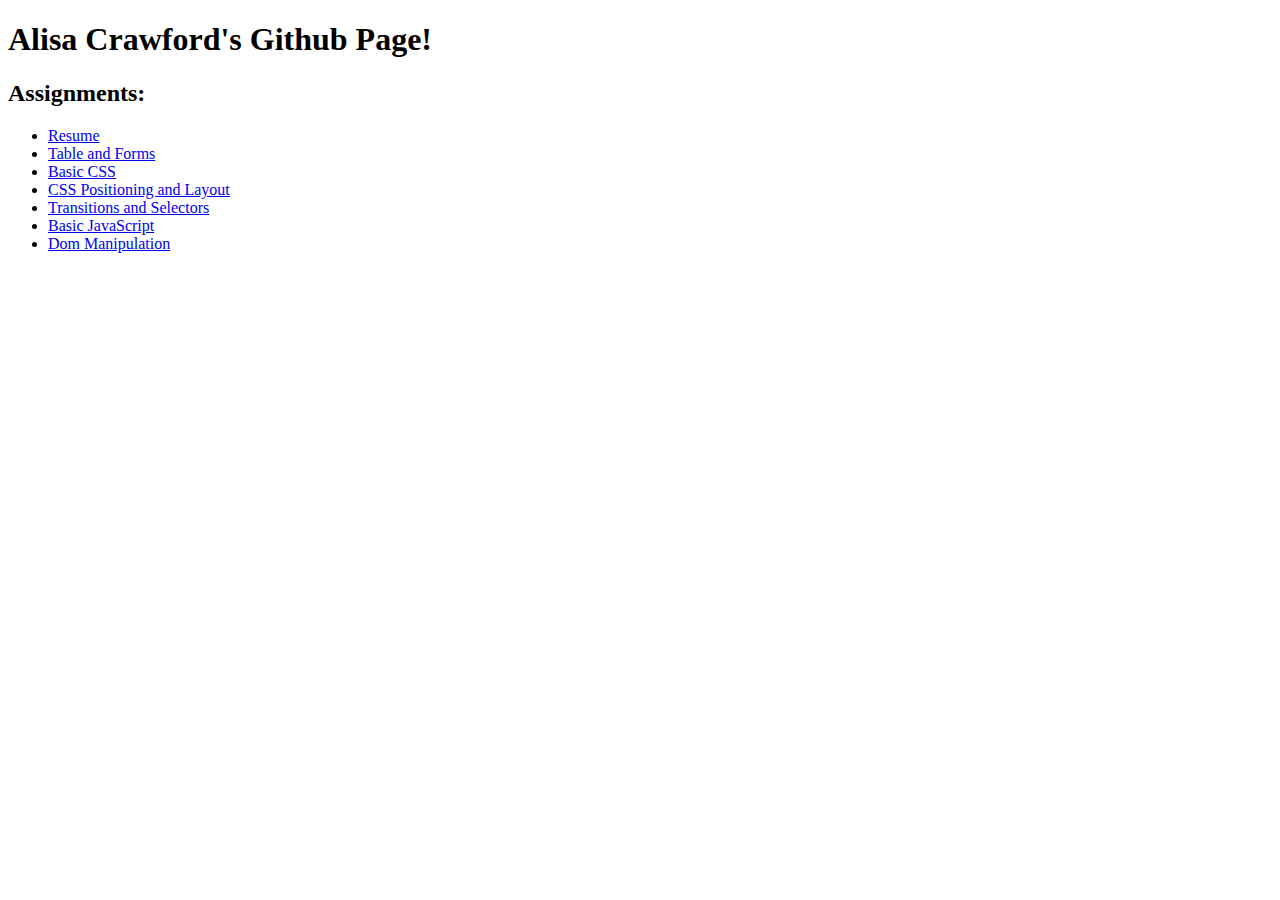
<file: index.html>
<!doctype html>
<html lang="en">

<head>
	<meta charset="UTF-8" />
	<meta name="viewport" content="width=device-width, initial-scale=1.0" />
	<title>Alisa's Github!</title>
</head>

<body>
	<header>
		<h1>Alisa Crawford's Github Page!</h1>
	</header>

	<h2> Assignments: </h2>

	<ul>
		<li><a href="./Resume/Resume.html">Resume</a></li>
		<li><a href="./TableAndForms/TableAndForms.html">Table and Forms</a></li>
		<li><a href="./Basic CSS/BasicCSS.html">Basic CSS</a></li>
		<li><a href="./CSS Positioning and Layout/PAndL.html">CSS Positioning and Layout</a></li>
		<li><a href="./Transitions and Selectors/html-6.html">Transitions and Selectors</a></li>
		<li><a href="./Basic JavaScript/html-for-java.html">Basic JavaScript</a></li>
		<li><a href="./DOM Manipulation/theHTML.html">Dom Manipulation</a></li>
	</ul>

</body>

</html>
</file>
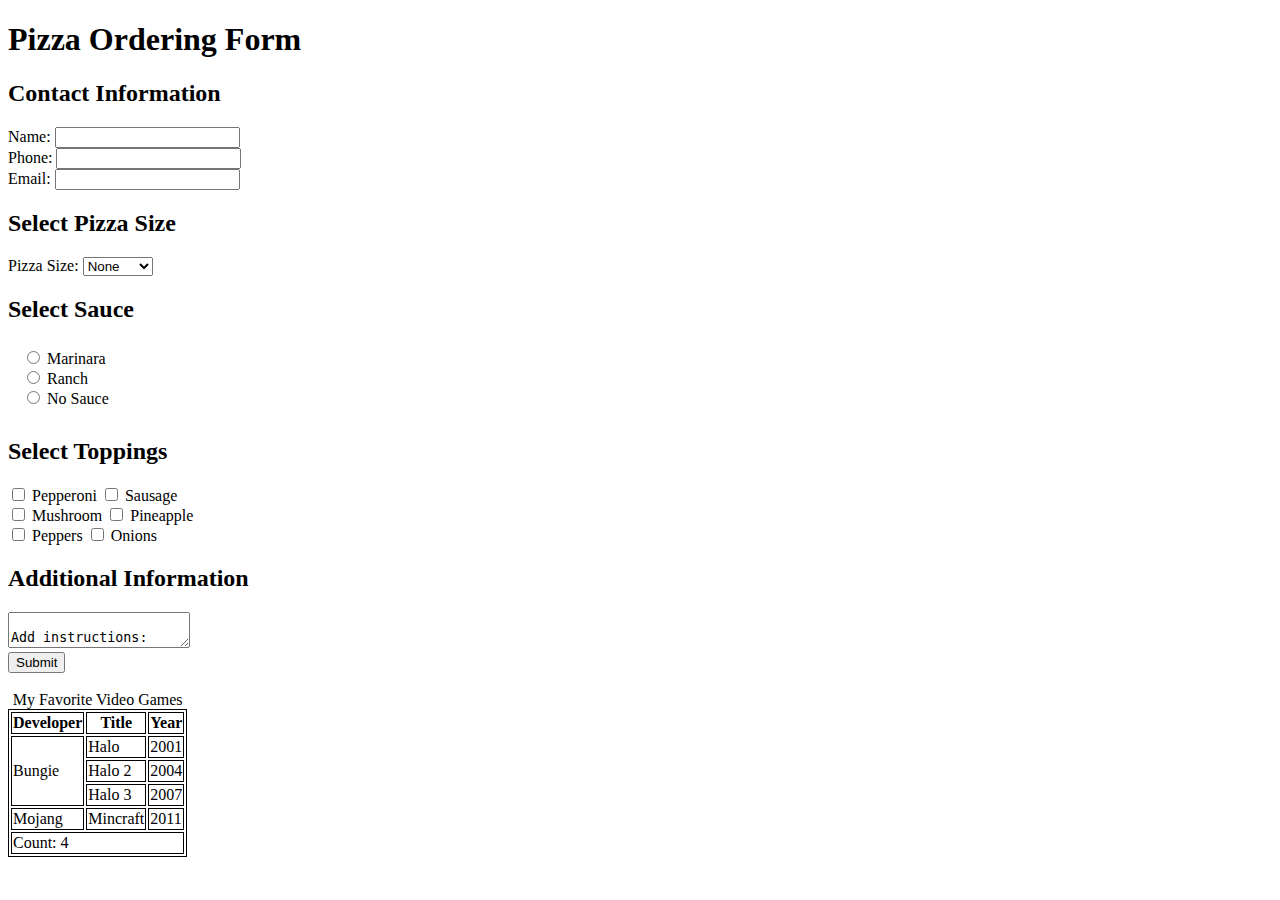
<file: Tables_and_forms/index.html>
<!doctype html>
<html lang="en">

<head>
    <meta charset="UTF-8">
    <meta name="viewport" content="width=device-width, initial-scale=1.0">
    <title>Pizza Ordering Form</title>

    <style>
        table,
        th,
        td {
            border: 1px solid black;
        }


        #sauce-selections {
            border: 0px;
        }
    </style>
</head>

<body>
    <header>
        <h1>Pizza Ordering Form</h1>
    </header>
    <main>
        <form>
            <div>
                <h2>Contact Information</h2>
                <label for="Name">Name:</label>
                <input type="text" name="Name" id="Name" required><br>
                <label for="Phone">Phone:</label>
                <input type="text" name="Phone" id="Phone" required><br>
                <label for="Email">Email:</label>
                <input type="text" name="Email" id="Email" required><br>
            </div>
            <div>
                <h2>Select Pizza Size</h2>
                <label>Pizza Size:</label>
                <select name="sizes" required>
                    <option value="">None</option>
                    <option value="Medium">Medium</option>
                    <option value="Large">Large</option>
                    <option value="X-Large">X-Large</option>
                </select>
            </div>
            <div>
                <h2>Select Sauce</h2>
                <fieldset id="sauce-selections">
                    <input type="radio" name="sauce-selections" id="marinara" required>
                    <label for="marinara">Marinara</label><br>
                    <input type="radio" name="sauce-selections" id="ranch">
                    <label for="ranch">Ranch</label><br>
                    <input type="radio" name="sauce-selections" id="noSauce">
                    <label for="noSauce">No Sauce</label><br>
                </fieldset>
            </div>
            <div>
                <h2>Select Toppings</h2>
                <input type="checkbox" id="topping1" name="topping1" value="Pepperoni">
                <label for="topping1">Pepperoni</label>
                <input type="checkbox" id="topping2" name="topping2" value="Sausage">
                <label for="topping2">Sausage</label><br>
                <input type="checkbox" id="topping3" name="topping3" value="Mushroom">
                <label for="topping3">Mushroom</label>
                <input type="checkbox" id="topping4" name="topping4" value="Pineapple">
                <label for="topping4">Pineapple</label><br>
                <input type="checkbox" id="topping5" name="topping5" value="Peppers">
                <label for="topping5">Peppers</label>
                <input type="checkbox" id="topping6" name="topping6" value="Onions">
                <label for="topping6">Onions</label><br>
            </div>
            <div>
                <h2>Additional Information</h2>
            </div>
            <textarea id="instructions-text-area" name="instructions">
                    Add instructions:
</textarea><br>
            <input type="submit" value="Submit">
        </form><br>



        <table id="video-game-table">
            <caption>My Favorite Video Games</caption>
            <thead>
                <tr>
                    <th>Developer</th>
                    <th>Title</th>
                    <th>Year</th>
                </tr>
            </thead>
            <tbody>
                <tr>
                    <td rowspan="3">Bungie</td>
                    <td>Halo</td>
                    <td>2001</td>
                </tr>
                <tr>
                    <td>Halo 2</td>
                    <td>2004</td>
                </tr>
                <tr>
                    <td>Halo 3</td>
                    <td>2007</td>
                </tr>
                <tr>
                    <td>Mojang</td>
                    <td>Mincraft</td>
                    <td>2011</td>
                </tr>
                <tr>
                    <td colspan="3">Count: 4</td>
                </tr>
            </tbody>
        </table>


    </main>
</body>

</html>
</file>
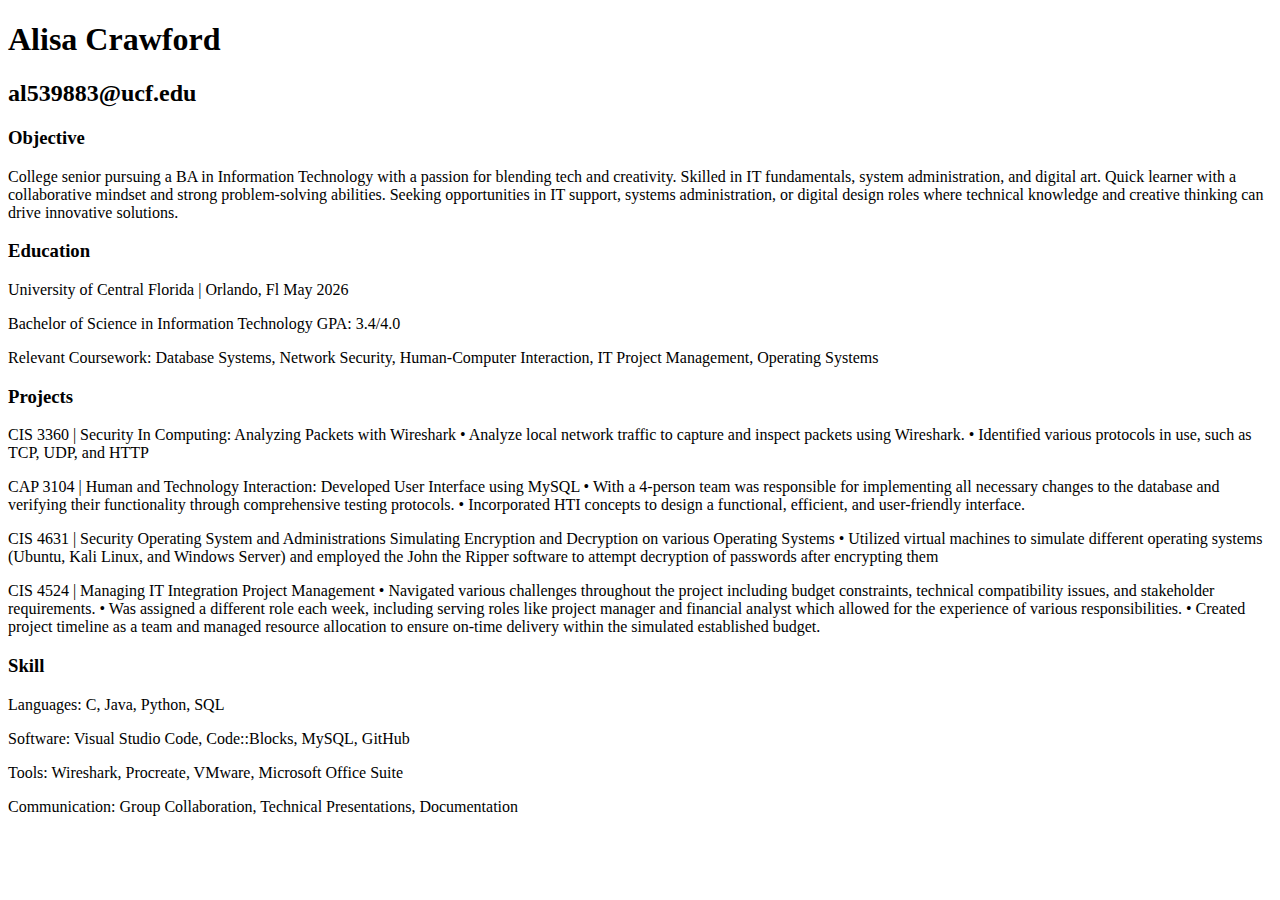
<file: Resume.html>
<!doctype html>
<html lang="en">
	<head>
		<meta charset="UTF-8" />
		<meta name="viewport" content="width=device-width, initial-scale=1.0" />
		<title>Resume</title>
	</head>
	<body>
		<header>
			<h1>Alisa Crawford</h1>
			<h2>al539883@ucf.edu</h2>
		</header>

		<h3>Objective</h3>
		<p>
			College senior pursuing a BA in Information Technology with a passion for
			blending tech and creativity. Skilled in IT fundamentals, system
			administration, and digital art. Quick learner with a collaborative
			mindset and strong problem-solving abilities. Seeking opportunities in IT
			support, systems administration, or digital design roles where technical
			knowledge and creative thinking can drive innovative solutions.
		</p>

		<h3>Education</h3>
		<p>University of Central Florida | Orlando, Fl May 2026</p>
		<p>Bachelor of Science in Information Technology GPA: 3.4/4.0</p>
		<p>
			Relevant Coursework: Database Systems, Network Security, Human-Computer
			Interaction, IT Project Management, Operating Systems
		</p>

		<h3>Projects</h3>

		<p>
			CIS 3360 | Security In Computing: Analyzing Packets with Wireshark •
			Analyze local network traffic to capture and inspect packets using
			Wireshark. • Identified various protocols in use, such as TCP, UDP, and
			HTTP
		</p>

		<p>
			CAP 3104 | Human and Technology Interaction: Developed User Interface
			using MySQL • With a 4-person team was responsible for implementing all
			necessary changes to the database and verifying their functionality
			through comprehensive testing protocols. • Incorporated HTI concepts to
			design a functional, efficient, and user-friendly interface.
		</p>

		<p>
			CIS 4631 | Security Operating System and Administrations Simulating
			Encryption and Decryption on various Operating Systems • Utilized virtual
			machines to simulate different operating systems (Ubuntu, Kali Linux, and
			Windows Server) and employed the John the Ripper software to attempt
			decryption of passwords after encrypting them
		</p>

		<p>
			CIS 4524 | Managing IT Integration Project Management • Navigated various
			challenges throughout the project including budget constraints, technical
			compatibility issues, and stakeholder requirements. • Was assigned a
			different role each week, including serving roles like project manager and
			financial analyst which allowed for the experience of various
			responsibilities. • Created project timeline as a team and managed
			resource allocation to ensure on-time delivery within the simulated
			established budget.
		</p>

		<h3>Skill</h3>
		<p>Languages: C, Java, Python, SQL</p>
		<p>Software: Visual Studio Code, Code::Blocks, MySQL, GitHub</p>
		<p>Tools: Wireshark, Procreate, VMware, Microsoft Office Suite</p>
		<p>
			Communication: Group Collaboration, Technical Presentations, Documentation
		</p>
	</body>
</html>
</file>
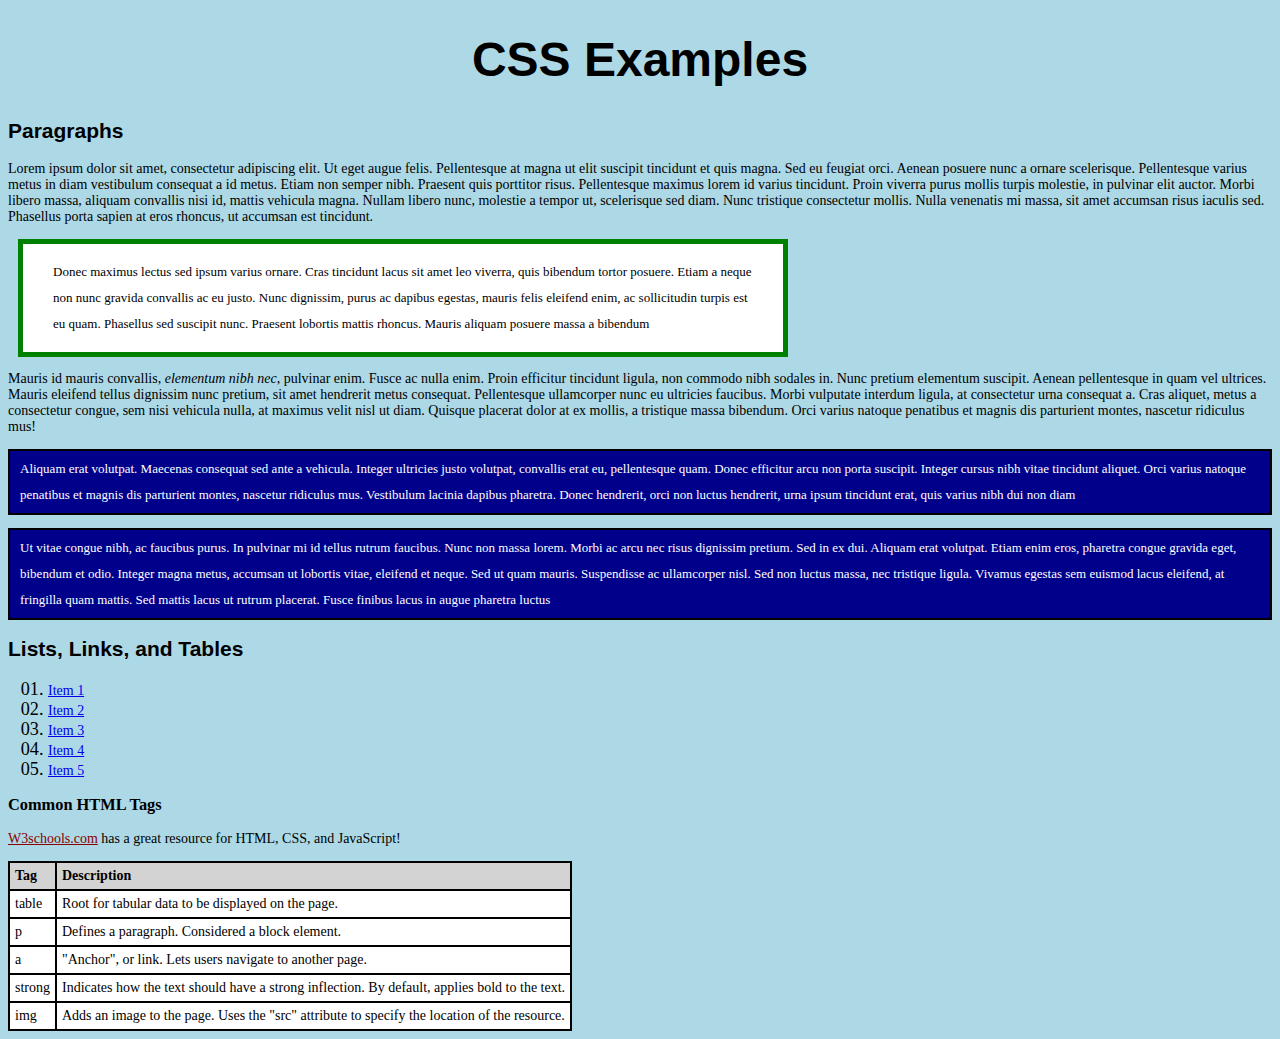
<file: Basic CSS/BasicCSS.html>
<!DOCTYPE html>

<html lang="en">

<head>
    <div class="start">
        <h1> CSS Examples </h1>
    </div>
    <link rel="stylesheet" href="TheCSSforBasicCSS.css">
</head>

<body>

    <article>
        <h2>Paragraphs</h2>
        <section>
            <p>Lorem ipsum dolor sit amet, consectetur adipiscing elit. Ut eget augue felis. Pellentesque at magna ut
                elit suscipit tincidunt et quis magna. Sed eu feugiat orci. Aenean posuere nunc a ornare scelerisque.
                Pellentesque varius metus in diam vestibulum consequat a id metus. Etiam non semper nibh. Praesent quis
                porttitor risus. Pellentesque maximus lorem id varius tincidunt. Proin viverra purus mollis turpis
                molestie, in pulvinar elit auctor. Morbi libero massa, aliquam convallis nisi id, mattis vehicula magna.
                Nullam libero nunc, molestie a tempor ut, scelerisque sed diam. Nunc tristique consectetur mollis. Nulla
                venenatis mi massa, sit amet accumsan risus iaculis sed. Phasellus porta sapien at eros rhoncus, ut
                accumsan est tincidunt.</p>
            <p id="paragraph2">Donec maximus lectus sed ipsum varius ornare. Cras tincidunt lacus sit amet leo viverra,
                quis bibendum tortor posuere. Etiam a neque non nunc gravida convallis ac eu justo. Nunc dignissim,
                purus ac dapibus egestas, mauris felis eleifend enim, ac sollicitudin turpis est eu quam. Phasellus sed
                suscipit nunc. Praesent lobortis mattis rhoncus. Mauris aliquam posuere massa a bibendum</p>
        </section>
        <section>
            <p>Mauris id mauris convallis, <em>elementum nibh nec</em>, pulvinar enim. Fusce ac nulla enim. Proin
                efficitur tincidunt ligula, non commodo nibh sodales in. Nunc pretium elementum suscipit. Aenean
                pellentesque in quam vel ultrices. Mauris eleifend tellus dignissim nunc pretium, sit amet hendrerit
                metus consequat. Pellentesque ullamcorper nunc eu ultricies faucibus. Morbi vulputate interdum ligula,
                at consectetur urna consequat a. Cras aliquet, metus a consectetur congue, sem nisi vehicula nulla, at
                maximus velit nisl ut diam. Quisque placerat dolor at ex mollis, a tristique massa bibendum. Orci varius
                natoque penatibus et magnis dis parturient montes, nascetur ridiculus mus!</p>
            <p class="blue">Aliquam erat volutpat. Maecenas consequat sed ante a vehicula. Integer ultricies justo
                volutpat, convallis erat eu, pellentesque quam. Donec efficitur arcu non porta suscipit. Integer cursus
                nibh vitae tincidunt aliquet. Orci varius natoque penatibus et magnis dis parturient montes, nascetur
                ridiculus mus. Vestibulum lacinia dapibus pharetra. Donec hendrerit, orci non luctus hendrerit, urna
                ipsum tincidunt erat, quis varius nibh dui non diam</p>
            <p class="blue">Ut vitae congue nibh, ac faucibus purus. In pulvinar mi id tellus rutrum faucibus. Nunc non
                massa lorem. Morbi ac arcu nec risus dignissim pretium. Sed in ex dui. Aliquam erat volutpat. Etiam enim
                eros, pharetra congue gravida eget, bibendum et odio. Integer magna metus, accumsan ut lobortis vitae,
                eleifend et neque. Sed ut quam mauris. Suspendisse ac ullamcorper nisl. Sed non luctus massa, nec
                tristique ligula. Vivamus egestas sem euismod lacus eleifend, at fringilla quam mattis. Sed mattis lacus
                ut rutrum placerat. Fusce finibus lacus in augue pharetra luctus</p>
        </section>
    </article>

    <article>
        <h2>Lists, Links, and Tables</h2>
        <ol>
            <li><a href="#">Item 1</a></li>
            <li><a href="#">Item 2</a></li>
            <li><a href="#">Item 3</a></li>
            <li><a href="#">Item 4</a></li>
            <li><a href="#">Item 5</a></li>
        </ol>

        <section>
            <h3>Common HTML Tags</h3>

            <p><a id="w3link" href="http://www.w3schools.com" target="_blank">W3schools.com</a> has a great resource for
                HTML, CSS,
                and JavaScript!</p>

            <table>
                <tr>
                    <th>Tag</th>
                    <th>Description</th>
                </tr>
                <tr>
                    <td>table</td>
                    <td>Root for tabular data to be displayed on the page.</td>
                </tr>
                <tr>
                    <td>p</td>
                    <td>Defines a paragraph. Considered a block element.</td>
                </tr>
                <tr>
                    <td>a</td>
                    <td>"Anchor", or link. Lets users navigate to another page.</td>
                </tr>
                <tr>
                    <td>strong</td>
                    <td>Indicates how the text should have a strong inflection. By default, applies bold to the text.
                    </td>
                </tr>
                <tr>
                    <td>img</td>
                    <td>Adds an image to the page. Uses the "src" attribute to specify the location of the resource.
                    </td>
                </tr>
            </table>
        </section>

    </article>
</body>

</html>
</file>
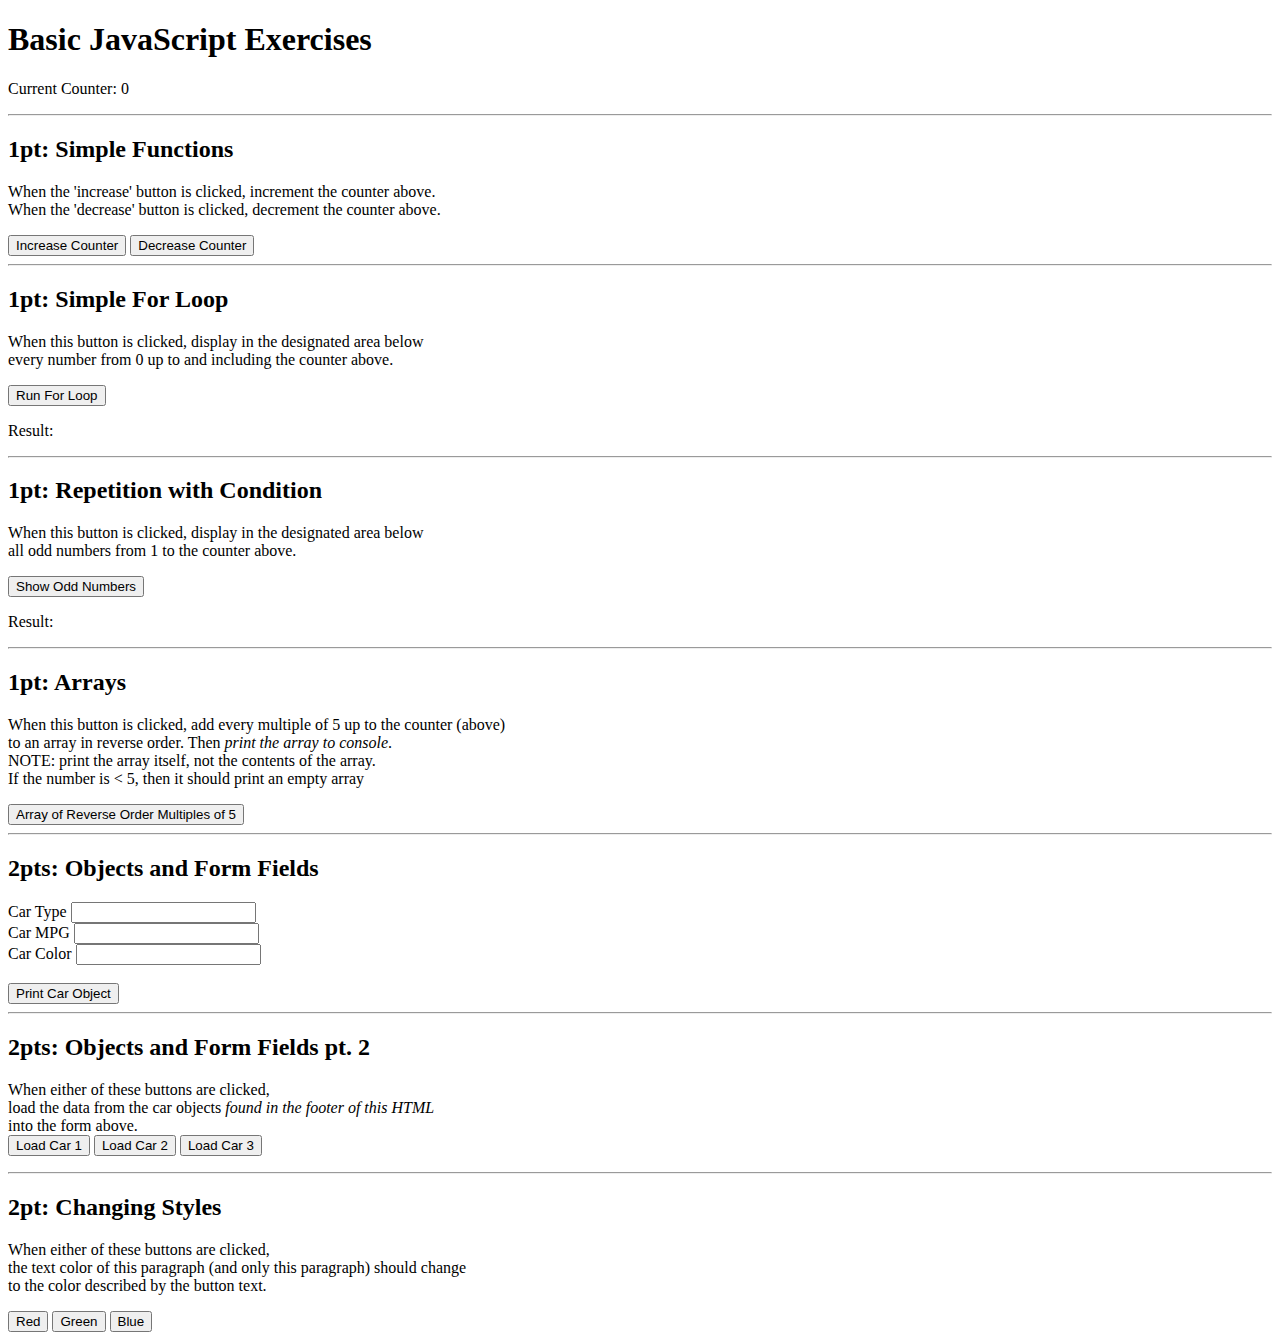
<file: Basic JavaScript/html-for-java.html>
<!DOCTYPE html>

<html lang="en">

<head>
	<title>Basic JavaScript Exercises</title>
	<!-- change the src value to use your own script -->
	<script src="JavaScript.js">
	</script>
</head>


<body>
	<h1>Basic JavaScript Exercises</h1>

	<p>Current Counter: <span id="counter">0</span></p>

	<hr>

	<h2>1pt: Simple Functions</h2>
	<p>When the 'increase' button is clicked, increment the counter above.<br>
		When the 'decrease' button is clicked, decrement the counter above.</p>
	<button id="increase" onclick="tickUp()">Increase Counter</button>
	<button id="decrease" onclick="tickDown()">Decrease Counter</button>

	<hr>

	<h2>1pt: Simple For Loop</h2>
	<p>When this button is clicked, display in the designated area below<br>
		every number from 0 up to and including the counter above.</p>
	<button id="loop" onclick="runForLoop()">Run For Loop</button>

	<p>Result: <span id="forLoopResult"></span></p>

	<hr>

	<h2>1pt: Repetition with Condition</h2>
	<p>When this button is clicked, display in the designated area below<br>
		all odd numbers from 1 to the counter above.</p>
	<button id="odd" onclick="showOddNumbers()">Show Odd Numbers</button>

	<p>Result: <span id="oddNumberResult"></span></p>

	<hr>

	<h2>1pt: Arrays</h2>
	<p>When this button is clicked, add every multiple of 5 up to the counter (above)<br>
		to an array in reverse order. Then <em>print the array to console</em>.<br>
		NOTE: print the array itself, not the contents of the array.<br>
		If the number is &lt; 5, then it should print an empty array</p>
	<button onclick="addMultiplesToArray()">Array of Reverse Order Multiples of 5</button>

	<hr>

	<h2>2pts: Objects and Form Fields</h2>
	<label for="carType">Car Type</label> <input id="carType" type="text"><br>
	<label for="carMPG">Car MPG</label> <input id="carMPG" type="text"><br>
	<label for="carColor">Car Color</label> <input id="carColor" type="text"><br>
	<br>

	<button type="button" onclick="printCarObject()">Print Car Object</button>

	<hr>

	<h2>2pts: Objects and Form Fields pt. 2</h2>
	<p>When either of these buttons are clicked,<br>
		load the data from the car objects <em>found in the footer of this HTML</em><br>
		into the form above.<br>
		<button type="button" onclick="loadCar(1)">Load Car 1</button>
		<button type="button" onclick="loadCar(2)">Load Car 2</button>
		<button type="button" onclick="loadCar(3)">Load Car 3</button>

		<hr>

	<h2>2pt: Changing Styles</h2>
	<p id="styleParagraph">When either of these buttons are clicked,<br>
		the text color of this paragraph (and only this paragraph) should change<br>
		to the color described by the button text.</p>

	<button type="button" onclick="changeColor(1)">Red</button>
	<button type="button" onclick="changeColor(2)">Green</button>
	<button type="button" onclick="changeColor(3)">Blue</button>


	<footer>
		<script>
			let carObject1 = { cType: "sedan", cMPG: "32", cColor: "blue" };
			let carObject2 = { cType: "truck", cMPG: "28", cColor: "red" };
			let carObject3 = { cType: "van", cMPG: "30", cColor: "green" };
		</script>
	</footer>
</body>


</html>
</file>
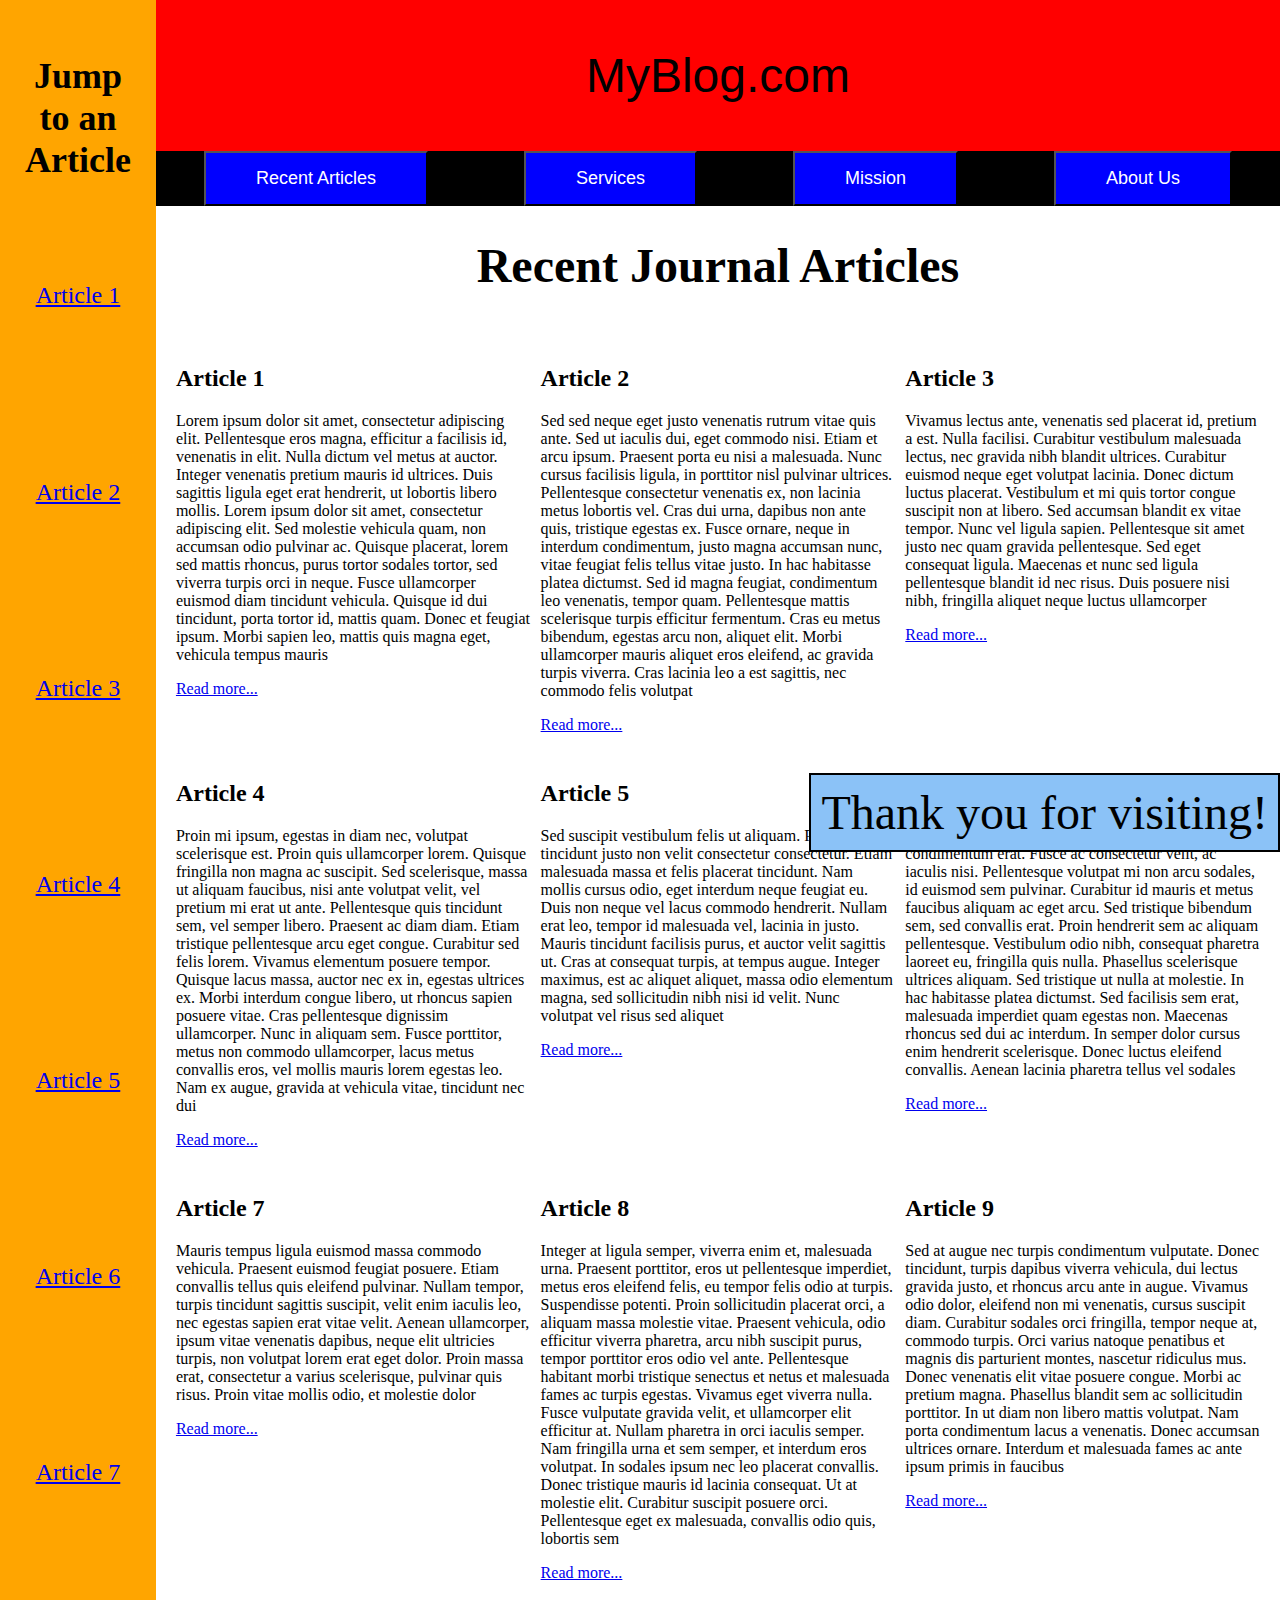
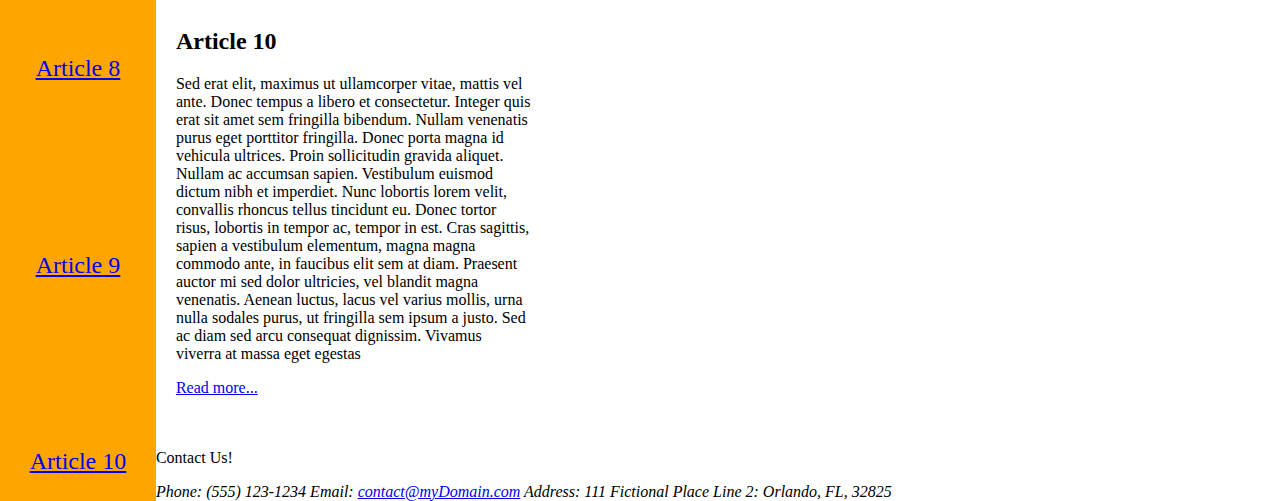
<file: CSS Positioning and Layout/PAndL.html>
<!DOCTYPE html>
<html lang="en">

<head>
    <link rel="stylesheet" href="CSSPandL.css">
</head>

<body>
    <nav id="jumpMenu">
        <h2>Jump to an Article</h2>
        <a href="#a1">Article 1</a><br>
        <a href="#a2">Article 2</a><br>
        <a href="#a3">Article 3</a><br>
        <a href="#a4">Article 4</a><br>
        <a href="#a5">Article 5</a><br>
        <a href="#a6">Article 6</a><br>
        <a href="#a7">Article 7</a><br>
        <a href="#a8">Article 8</a><br>
        <a href="#a9">Article 9</a><br>
        <a href="#a10">Article 10</a>
    </nav>

    <main>

        <header>
            <p>MyBlog.com</p>
            <nav>
                <button href="recent.html">Recent Articles</button>
                <button href="services.html">Services</button>
                <button href="mission.html">Mission</button>
                <button href="about.html">About Us</button>
            </nav>
        </header>

        <h1 id="container-header">Recent Journal Articles</h1>

        <div id="container">
            <article id="a1">
                <h2>Article 1</h2>
                <p>Lorem ipsum dolor sit amet, consectetur adipiscing elit. Pellentesque eros magna, efficitur a
                    facilisis id, venenatis in elit. Nulla dictum vel metus at auctor. Integer venenatis pretium mauris
                    id ultrices. Duis sagittis ligula eget erat hendrerit, ut lobortis libero mollis. Lorem ipsum dolor
                    sit amet, consectetur adipiscing elit. Sed molestie vehicula quam, non accumsan odio pulvinar ac.
                    Quisque placerat, lorem sed mattis rhoncus, purus tortor sodales tortor, sed viverra turpis orci in
                    neque. Fusce ullamcorper euismod diam tincidunt vehicula. Quisque id dui tincidunt, porta tortor id,
                    mattis quam. Donec et feugiat ipsum. Morbi sapien leo, mattis quis magna eget, vehicula tempus
                    mauris</p>
                <p><a href="#">Read more...</a></p>
            </article>

            <article id="a2">
                <h2>Article 2</h2>
                <p>Sed sed neque eget justo venenatis rutrum vitae quis ante. Sed ut iaculis dui, eget commodo nisi.
                    Etiam et arcu ipsum. Praesent porta eu nisi a malesuada. Nunc cursus facilisis ligula, in porttitor
                    nisl pulvinar ultrices. Pellentesque consectetur venenatis ex, non lacinia metus lobortis vel. Cras
                    dui urna, dapibus non ante quis, tristique egestas ex. Fusce ornare, neque in interdum condimentum,
                    justo magna accumsan nunc, vitae feugiat felis tellus vitae justo. In hac habitasse platea dictumst.
                    Sed id magna feugiat, condimentum leo venenatis, tempor quam. Pellentesque mattis scelerisque turpis
                    efficitur fermentum. Cras eu metus bibendum, egestas arcu non, aliquet elit. Morbi ullamcorper
                    mauris aliquet eros eleifend, ac gravida turpis viverra. Cras lacinia leo a est sagittis, nec
                    commodo felis volutpat</p>
                <p><a href="#">Read more...</a></p>
            </article>

            <article id="a3">
                <h2>Article 3</h2>
                <p>Vivamus lectus ante, venenatis sed placerat id, pretium a est. Nulla facilisi. Curabitur vestibulum
                    malesuada lectus, nec gravida nibh blandit ultrices. Curabitur euismod neque eget volutpat lacinia.
                    Donec dictum luctus placerat. Vestibulum et mi quis tortor congue suscipit non at libero. Sed
                    accumsan blandit ex vitae tempor. Nunc vel ligula sapien. Pellentesque sit amet justo nec quam
                    gravida pellentesque. Sed eget consequat ligula. Maecenas et nunc sed ligula pellentesque blandit id
                    nec risus. Duis posuere nisi nibh, fringilla aliquet neque luctus ullamcorper</p>
                <p><a href="#">Read more...</a></p>
            </article>

            <article id="a4">
                <h2>Article 4</h2>
                <p>Proin mi ipsum, egestas in diam nec, volutpat scelerisque est. Proin quis ullamcorper lorem. Quisque
                    fringilla non magna ac suscipit. Sed scelerisque, massa ut aliquam faucibus, nisi ante volutpat
                    velit, vel pretium mi erat ut ante. Pellentesque quis tincidunt sem, vel semper libero. Praesent ac
                    diam diam. Etiam tristique pellentesque arcu eget congue. Curabitur sed felis lorem. Vivamus
                    elementum posuere tempor. Quisque lacus massa, auctor nec ex in, egestas ultrices ex. Morbi interdum
                    congue libero, ut rhoncus sapien posuere vitae. Cras pellentesque dignissim ullamcorper. Nunc in
                    aliquam sem. Fusce porttitor, metus non commodo ullamcorper, lacus metus convallis eros, vel mollis
                    mauris lorem egestas leo. Nam ex augue, gravida at vehicula vitae, tincidunt nec dui</p>
                <p><a href="#">Read more...</a></p>
            </article>

            <article id="a5">
                <h2>Article 5</h2>
                <p>Sed suscipit vestibulum felis ut aliquam. Pellentesque tincidunt justo non velit consectetur
                    consectetur. Etiam malesuada massa et felis placerat tincidunt. Nam mollis cursus odio, eget
                    interdum neque feugiat eu. Duis non neque vel lacus commodo hendrerit. Nullam erat leo, tempor id
                    malesuada vel, lacinia in justo. Mauris tincidunt facilisis purus, et auctor velit sagittis ut. Cras
                    at consequat turpis, at tempus augue. Integer maximus, est ac aliquet aliquet, massa odio elementum
                    magna, sed sollicitudin nibh nisi id velit. Nunc volutpat vel risus sed aliquet</p>
                <p><a href="#">Read more...</a></p>
            </article>

            <article id="a6">
                <h2>Article 6</h2>
                <p>Phasellus nunc sapien, dignissim in magna id, egestas condimentum erat. Fusce ac consectetur velit,
                    ac iaculis nisi. Pellentesque volutpat mi non arcu sodales, id euismod sem pulvinar. Curabitur id
                    mauris et metus faucibus aliquam ac eget arcu. Sed tristique bibendum sem, sed convallis erat. Proin
                    hendrerit sem ac aliquam pellentesque. Vestibulum odio nibh, consequat pharetra laoreet eu,
                    fringilla quis nulla. Phasellus scelerisque ultrices aliquam. Sed tristique ut nulla at molestie. In
                    hac habitasse platea dictumst. Sed facilisis sem erat, malesuada imperdiet quam egestas non.
                    Maecenas rhoncus sed dui ac interdum. In semper dolor cursus enim hendrerit scelerisque. Donec
                    luctus eleifend convallis. Aenean lacinia pharetra tellus vel sodales</p>
                <p><a href="#">Read more...</a></p>
            </article>

            <article id="a7">
                <h2>Article 7</h2>
                <p>Mauris tempus ligula euismod massa commodo vehicula. Praesent euismod feugiat posuere. Etiam
                    convallis tellus quis eleifend pulvinar. Nullam tempor, turpis tincidunt sagittis suscipit, velit
                    enim iaculis leo, nec egestas sapien erat vitae velit. Aenean ullamcorper, ipsum vitae venenatis
                    dapibus, neque elit ultricies turpis, non volutpat lorem erat eget dolor. Proin massa erat,
                    consectetur a varius scelerisque, pulvinar quis risus. Proin vitae mollis odio, et molestie dolor
                </p>
                <p><a href="#">Read more...</a></p>
            </article>

            <article id="a8">
                <h2>Article 8</h2>
                <p>Integer at ligula semper, viverra enim et, malesuada urna. Praesent porttitor, eros ut pellentesque
                    imperdiet, metus eros eleifend felis, eu tempor felis odio at turpis. Suspendisse potenti. Proin
                    sollicitudin placerat orci, a aliquam massa molestie vitae. Praesent vehicula, odio efficitur
                    viverra pharetra, arcu nibh suscipit purus, tempor porttitor eros odio vel ante. Pellentesque
                    habitant morbi tristique senectus et netus et malesuada fames ac turpis egestas. Vivamus eget
                    viverra nulla. Fusce vulputate gravida velit, et ullamcorper elit efficitur at. Nullam pharetra in
                    orci iaculis semper. Nam fringilla urna et sem semper, et interdum eros volutpat. In sodales ipsum
                    nec leo placerat convallis. Donec tristique mauris id lacinia consequat. Ut at molestie elit.
                    Curabitur suscipit posuere orci. Pellentesque eget ex malesuada, convallis odio quis, lobortis sem
                </p>
                <p><a href="#">Read more...</a></p>
            </article>

            <article id="a9">
                <h2>Article 9</h2>
                <p>Sed at augue nec turpis condimentum vulputate. Donec tincidunt, turpis dapibus viverra vehicula, dui
                    lectus gravida justo, et rhoncus arcu ante in augue. Vivamus odio dolor, eleifend non mi venenatis,
                    cursus suscipit diam. Curabitur sodales orci fringilla, tempor neque at, commodo turpis. Orci varius
                    natoque penatibus et magnis dis parturient montes, nascetur ridiculus mus. Donec venenatis elit
                    vitae posuere congue. Morbi ac pretium magna. Phasellus blandit sem ac sollicitudin porttitor. In ut
                    diam non libero mattis volutpat. Nam porta condimentum lacus a venenatis. Donec accumsan ultrices
                    ornare. Interdum et malesuada fames ac ante ipsum primis in faucibus</p>
                <p><a href="#">Read more...</a></p>
            </article>

            <article id="a10">
                <h2>Article 10</h2>
                <p>Sed erat elit, maximus ut ullamcorper vitae, mattis vel ante. Donec tempus a libero et consectetur.
                    Integer quis erat sit amet sem fringilla bibendum. Nullam venenatis purus eget porttitor fringilla.
                    Donec porta magna id vehicula ultrices. Proin sollicitudin gravida aliquet. Nullam ac accumsan
                    sapien. Vestibulum euismod dictum nibh et imperdiet. Nunc lobortis lorem velit, convallis rhoncus
                    tellus tincidunt eu. Donec tortor risus, lobortis in tempor ac, tempor in est. Cras sagittis, sapien
                    a vestibulum elementum, magna magna commodo ante, in faucibus elit sem at diam. Praesent auctor mi
                    sed dolor ultricies, vel blandit magna venenatis. Aenean luctus, lacus vel varius mollis, urna nulla
                    sodales purus, ut fringilla sem ipsum a justo. Sed ac diam sed arcu consequat dignissim. Vivamus
                    viverra at massa eget egestas</p>
                <p><a href="#">Read more...</a></p>
            </article>
        </div>

        <p id="thanks">Thank you for visiting!</p>

        <footer>
            <p>Contact Us!</p>
            <address>
                <div>
                    <span>Phone:</span> <span>(555) 123-1234</span>
                    <span>Email:</span> </span><a href="#">contact@myDomain.com</a></span>
                    <span>Address:</span> <span>111 Fictional Place</span>
                    <span>Line 2:</span> <span>Orlando, FL, 32825</span>
                </div>
            </address>

        </footer>
    </main>
</body>

</html>
</file>
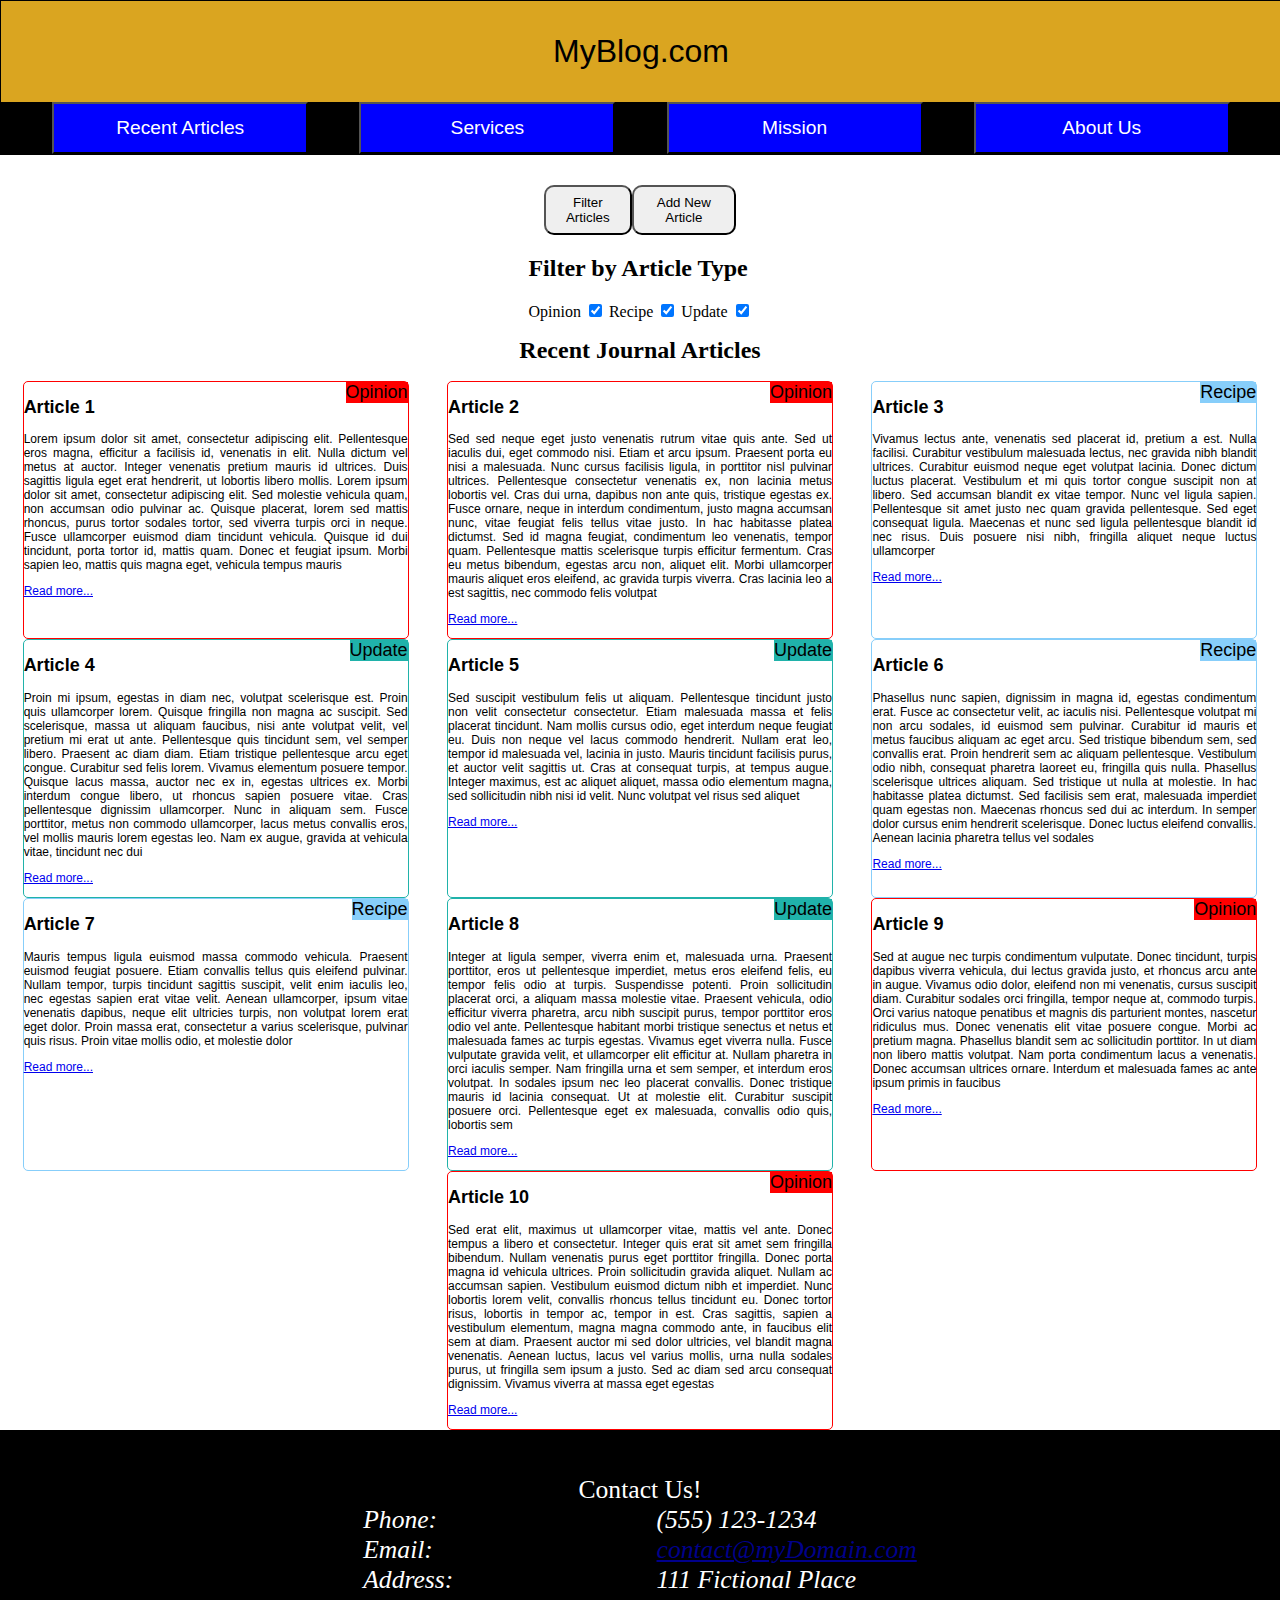
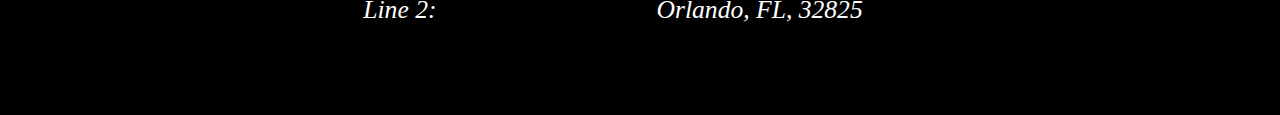
<file: DOM Manipulation/theHTML.html>
<!DOCTYPE html>
<html lang="en">

<head>
    <title>Recent Journal Articles</title>
    <link rel="stylesheet" href="theCSS.css">
    <meta name="viewport" content="width=device-width, initial-scale=1.0" />
    <script src="Updates.js"></script>
</head>

<body>

    <header>
        <p>MyBlog.com</p>

        <nav>
            <button href="recent.html">Recent Articles</button>
            <button href="services.html">Services</button>
            <button href="mission.html">Mission</button>
            <button href="about.html">About Us</button>
        </nav>
    </header>

    <main>

        <div id="showArea">

            <div id="toggleButtons">
                <button onclick="showFilter()" id="filterButton" type="button">Filter Articles</button>
                <button onclick="showAddNew()" id="addButton" type="button">Add New Article</button>
            </div>


            <form id="newContent">
                <h2 class="formRow">Add New Article</h2>

                <div class="formRow">
                    <label for="inputHeader">Title: </label>
                    <input id="inputHeader" name="inputHeader" type="text">
                </div>

                <div class="formRow">
                    <label>Type:</label>
                    <input name="articleType" id="opinionRadio" type="radio"> <label for="opinionRadio">Opinion</label>
                    <input name="articleType" id="recipeRadio" type="radio"> <label for="recipeRadio">Recipe</label>
                    <input name="articleType" id="lifeRadio" type="radio"> <label for="lifeRadio">Life Update</label>
                </div>

                <div class="formRow">
                    <label for="inputArticle">Text:</label>
                    <textarea id="inputArticle" name="inputArticle"></textarea>
                </div>

                <div class="formRow">
                    <button onclick="addNewArticle()" type="button">Add New Article</button>
                </div>
            </form>

            <form id="filterContent">
                <h2>Filter by Article Type</h2>
                <label for="opinionCheckbox">Opinion</label>
                <input onclick="filterArticles()" id="opinionCheckbox" type="checkbox" checked>
                <label for="recipeCheckbox">Recipe</label>
                <input onclick="filterArticles()" id="recipeCheckbox" type="checkbox" checked>
                <label for="updateCheckbox">Update</label>
                <input onclick="filterArticles()" id="updateCheckbox" type="checkbox" checked>
            </form>
        </div>

        <h1>Recent Journal Articles</h1>

        <div id="articleList">
            <article class="opinion" id="a1">
                <span class="marker">Opinion</span>
                <h2>Article 1</h2>
                <p>Lorem ipsum dolor sit amet, consectetur adipiscing elit. Pellentesque eros magna, efficitur a
                    facilisis id, venenatis in elit. Nulla dictum vel metus at auctor. Integer venenatis pretium mauris
                    id ultrices. Duis sagittis ligula eget erat hendrerit, ut lobortis libero mollis. Lorem ipsum dolor
                    sit amet, consectetur adipiscing elit. Sed molestie vehicula quam, non accumsan odio pulvinar ac.
                    Quisque placerat, lorem sed mattis rhoncus, purus tortor sodales tortor, sed viverra turpis orci in
                    neque. Fusce ullamcorper euismod diam tincidunt vehicula. Quisque id dui tincidunt, porta tortor id,
                    mattis quam. Donec et feugiat ipsum. Morbi sapien leo, mattis quis magna eget, vehicula tempus
                    mauris</p>
                <p><a href="moreDetails.html">Read more...</a></p>
            </article>

            <article class="opinion" id="a2">
                <span class="marker">Opinion</span>
                <h2>Article 2</h2>
                <p>Sed sed neque eget justo venenatis rutrum vitae quis ante. Sed ut iaculis dui, eget commodo nisi.
                    Etiam et arcu ipsum. Praesent porta eu nisi a malesuada. Nunc cursus facilisis ligula, in porttitor
                    nisl pulvinar ultrices. Pellentesque consectetur venenatis ex, non lacinia metus lobortis vel. Cras
                    dui urna, dapibus non ante quis, tristique egestas ex. Fusce ornare, neque in interdum condimentum,
                    justo magna accumsan nunc, vitae feugiat felis tellus vitae justo. In hac habitasse platea dictumst.
                    Sed id magna feugiat, condimentum leo venenatis, tempor quam. Pellentesque mattis scelerisque turpis
                    efficitur fermentum. Cras eu metus bibendum, egestas arcu non, aliquet elit. Morbi ullamcorper
                    mauris aliquet eros eleifend, ac gravida turpis viverra. Cras lacinia leo a est sagittis, nec
                    commodo felis volutpat</p>
                <p><a href="moreDetails.html">Read more...</a></p>
            </article>

            <article class="recipe" id="a3">
                <span class="marker">Recipe</span>
                <h2>Article 3</h2>
                <p>Vivamus lectus ante, venenatis sed placerat id, pretium a est. Nulla facilisi. Curabitur vestibulum
                    malesuada lectus, nec gravida nibh blandit ultrices. Curabitur euismod neque eget volutpat lacinia.
                    Donec dictum luctus placerat. Vestibulum et mi quis tortor congue suscipit non at libero. Sed
                    accumsan blandit ex vitae tempor. Nunc vel ligula sapien. Pellentesque sit amet justo nec quam
                    gravida pellentesque. Sed eget consequat ligula. Maecenas et nunc sed ligula pellentesque blandit id
                    nec risus. Duis posuere nisi nibh, fringilla aliquet neque luctus ullamcorper</p>
                <p><a href="moreDetails.html">Read more...</a></p>
            </article>

            <article class="update" id="a4">
                <span class="marker">Update</span>
                <h2>Article 4</h2>
                <p>Proin mi ipsum, egestas in diam nec, volutpat scelerisque est. Proin quis ullamcorper lorem. Quisque
                    fringilla non magna ac suscipit. Sed scelerisque, massa ut aliquam faucibus, nisi ante volutpat
                    velit, vel pretium mi erat ut ante. Pellentesque quis tincidunt sem, vel semper libero. Praesent ac
                    diam diam. Etiam tristique pellentesque arcu eget congue. Curabitur sed felis lorem. Vivamus
                    elementum posuere tempor. Quisque lacus massa, auctor nec ex in, egestas ultrices ex. Morbi interdum
                    congue libero, ut rhoncus sapien posuere vitae. Cras pellentesque dignissim ullamcorper. Nunc in
                    aliquam sem. Fusce porttitor, metus non commodo ullamcorper, lacus metus convallis eros, vel mollis
                    mauris lorem egestas leo. Nam ex augue, gravida at vehicula vitae, tincidunt nec dui</p>
                <p><a href="moreDetails.html">Read more...</a></p>
            </article>

            <article class="update" id="a5">
                <span class="marker">Update</span>
                <h2>Article 5</h2>
                <p>Sed suscipit vestibulum felis ut aliquam. Pellentesque tincidunt justo non velit consectetur
                    consectetur. Etiam malesuada massa et felis placerat tincidunt. Nam mollis cursus odio, eget
                    interdum neque feugiat eu. Duis non neque vel lacus commodo hendrerit. Nullam erat leo, tempor id
                    malesuada vel, lacinia in justo. Mauris tincidunt facilisis purus, et auctor velit sagittis ut. Cras
                    at consequat turpis, at tempus augue. Integer maximus, est ac aliquet aliquet, massa odio elementum
                    magna, sed sollicitudin nibh nisi id velit. Nunc volutpat vel risus sed aliquet</p>
                <p><a href="moreDetails.html">Read more...</a></p>
            </article>

            <article class="recipe" id="a6">
                <span class="marker">Recipe</span>
                <h2>Article 6</h2>
                <p>Phasellus nunc sapien, dignissim in magna id, egestas condimentum erat. Fusce ac consectetur velit,
                    ac iaculis nisi. Pellentesque volutpat mi non arcu sodales, id euismod sem pulvinar. Curabitur id
                    mauris et metus faucibus aliquam ac eget arcu. Sed tristique bibendum sem, sed convallis erat. Proin
                    hendrerit sem ac aliquam pellentesque. Vestibulum odio nibh, consequat pharetra laoreet eu,
                    fringilla quis nulla. Phasellus scelerisque ultrices aliquam. Sed tristique ut nulla at molestie. In
                    hac habitasse platea dictumst. Sed facilisis sem erat, malesuada imperdiet quam egestas non.
                    Maecenas rhoncus sed dui ac interdum. In semper dolor cursus enim hendrerit scelerisque. Donec
                    luctus eleifend convallis. Aenean lacinia pharetra tellus vel sodales</p>
                <p><a href="moreDetails.html">Read more...</a></p>
            </article>

            <article class="recipe" id="a7">
                <span class="marker">Recipe</span>
                <h2>Article 7</h2>
                <p>Mauris tempus ligula euismod massa commodo vehicula. Praesent euismod feugiat posuere. Etiam
                    convallis tellus quis eleifend pulvinar. Nullam tempor, turpis tincidunt sagittis suscipit, velit
                    enim iaculis leo, nec egestas sapien erat vitae velit. Aenean ullamcorper, ipsum vitae venenatis
                    dapibus, neque elit ultricies turpis, non volutpat lorem erat eget dolor. Proin massa erat,
                    consectetur a varius scelerisque, pulvinar quis risus. Proin vitae mollis odio, et molestie dolor
                </p>
                <p><a href="moreDetails.html">Read more...</a></p>
            </article>

            <article class="update" id="a8">
                <span class="marker">Update</span>
                <h2>Article 8</h2>
                <p>Integer at ligula semper, viverra enim et, malesuada urna. Praesent porttitor, eros ut pellentesque
                    imperdiet, metus eros eleifend felis, eu tempor felis odio at turpis. Suspendisse potenti. Proin
                    sollicitudin placerat orci, a aliquam massa molestie vitae. Praesent vehicula, odio efficitur
                    viverra pharetra, arcu nibh suscipit purus, tempor porttitor eros odio vel ante. Pellentesque
                    habitant morbi tristique senectus et netus et malesuada fames ac turpis egestas. Vivamus eget
                    viverra nulla. Fusce vulputate gravida velit, et ullamcorper elit efficitur at. Nullam pharetra in
                    orci iaculis semper. Nam fringilla urna et sem semper, et interdum eros volutpat. In sodales ipsum
                    nec leo placerat convallis. Donec tristique mauris id lacinia consequat. Ut at molestie elit.
                    Curabitur suscipit posuere orci. Pellentesque eget ex malesuada, convallis odio quis, lobortis sem
                </p>
                <p><a href="moreDetails.html">Read more...</a></p>
            </article>

            <article class="opinion" id="a9">
                <span class="marker">Opinion</span>
                <h2>Article 9</h2>
                <p>Sed at augue nec turpis condimentum vulputate. Donec tincidunt, turpis dapibus viverra vehicula, dui
                    lectus gravida justo, et rhoncus arcu ante in augue. Vivamus odio dolor, eleifend non mi venenatis,
                    cursus suscipit diam. Curabitur sodales orci fringilla, tempor neque at, commodo turpis. Orci varius
                    natoque penatibus et magnis dis parturient montes, nascetur ridiculus mus. Donec venenatis elit
                    vitae posuere congue. Morbi ac pretium magna. Phasellus blandit sem ac sollicitudin porttitor. In ut
                    diam non libero mattis volutpat. Nam porta condimentum lacus a venenatis. Donec accumsan ultrices
                    ornare. Interdum et malesuada fames ac ante ipsum primis in faucibus</p>
                <p><a href="moreDetails.html">Read more...</a></p>
            </article>

            <article class="opinion" id="a10">
                <span class="marker">Opinion</span>
                <h2>Article 10</h2>
                <p>Sed erat elit, maximus ut ullamcorper vitae, mattis vel ante. Donec tempus a libero et consectetur.
                    Integer quis erat sit amet sem fringilla bibendum. Nullam venenatis purus eget porttitor fringilla.
                    Donec porta magna id vehicula ultrices. Proin sollicitudin gravida aliquet. Nullam ac accumsan
                    sapien. Vestibulum euismod dictum nibh et imperdiet. Nunc lobortis lorem velit, convallis rhoncus
                    tellus tincidunt eu. Donec tortor risus, lobortis in tempor ac, tempor in est. Cras sagittis, sapien
                    a vestibulum elementum, magna magna commodo ante, in faucibus elit sem at diam. Praesent auctor mi
                    sed dolor ultricies, vel blandit magna venenatis. Aenean luctus, lacus vel varius mollis, urna nulla
                    sodales purus, ut fringilla sem ipsum a justo. Sed ac diam sed arcu consequat dignissim. Vivamus
                    viverra at massa eget egestas</p>
                <p><a href="moreDetails.html">Read more...</a></p>
            </article>
        </div>

        <footer>
            <p>Contact Us!</p>
            <address>
                <div>
                    <span>Phone:</span> <span>(555) 123-1234</span>
                    <span>Email:</span> </span><a href="">contact@myDomain.com</a></span>
                    <span>Address:</span> <span>111 Fictional Place</span>
                    <span>Line 2:</span> <span>Orlando, FL, 32825</span>
                </div>
            </address>
        </footer>
    </main>
</body>

</html>
</file>
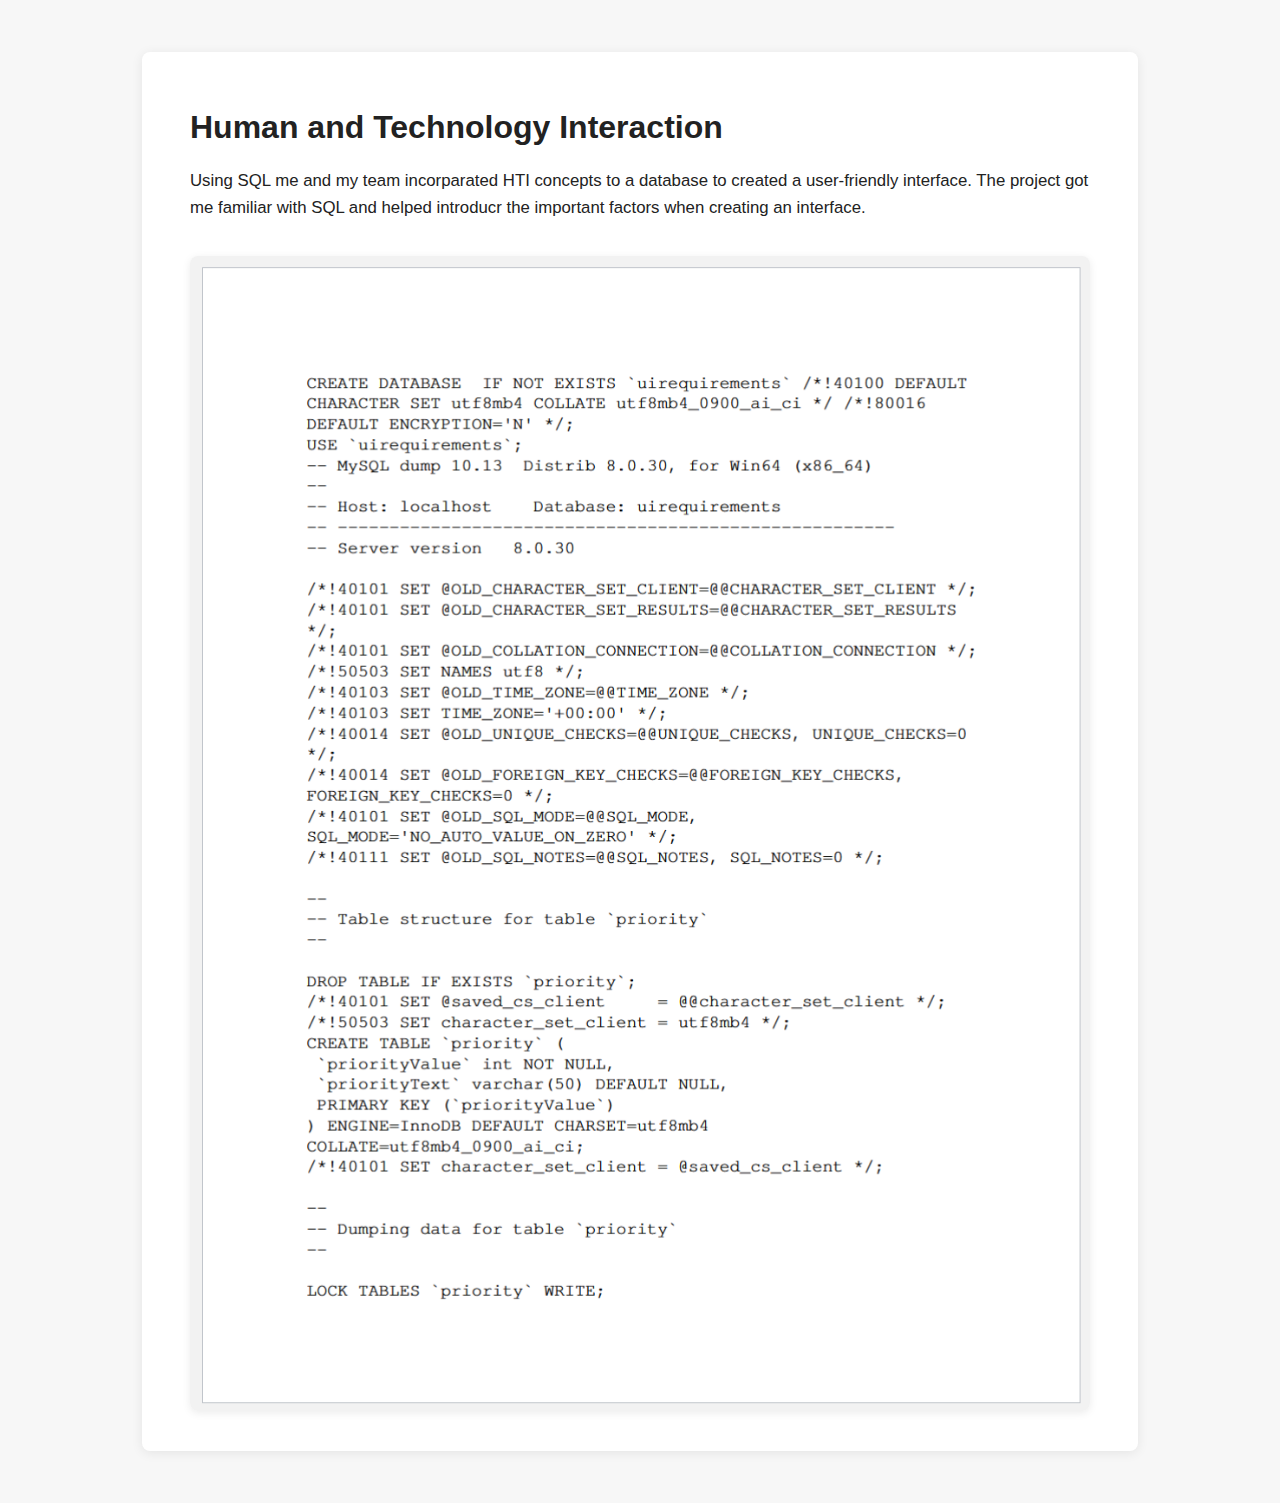
<file: Resume/Project 2.html>
<!DOCTYPE html>
<html lang="en">

<head>
	<meta charset="UTF-8" />
	<meta name="viewport" content="width=device-width, initial-scale=1.0" />
	<link rel="stylesheet" href="styles.css" />
	<title>Project 2: Human and Technology Interaction</title>
</head>

<body>
	<div class="container">
		<h1>Human and Technology Interaction</h1>
		<p>
			Using SQL me and my team incorparated HTI concepts to a database to created a
			user-friendly interface. The project got me familiar with SQL and helped
			introducr the important factors when creating an interface.
		</p>
		<img src="./Screenshot 2026-01-24 234850.png" class="project-img" alt="HTI Project Screenshot" />
	</div>
</body>

</html>
</file>
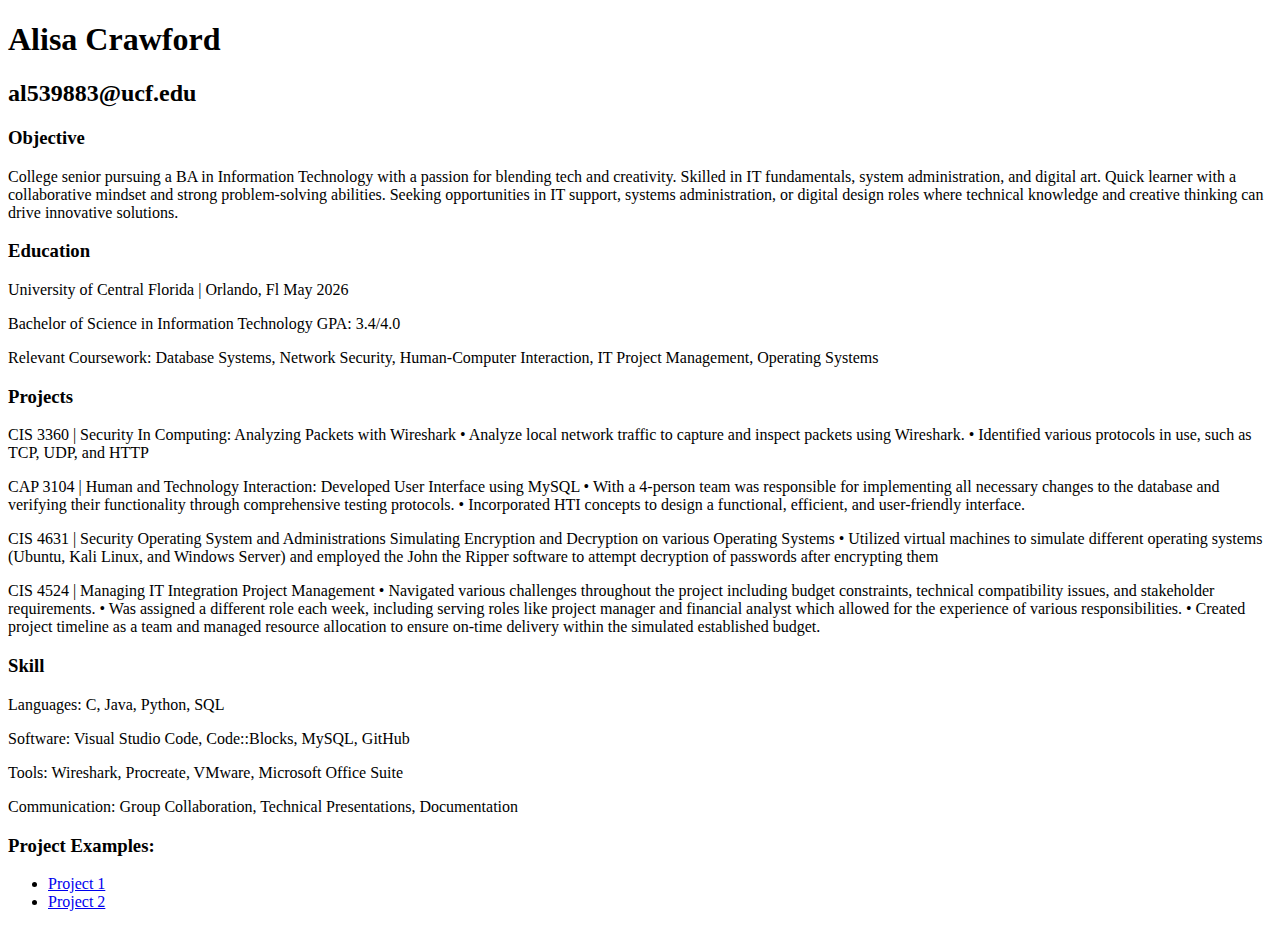
<file: Resume/Resume.html>
<!doctype html>
<html lang="en">

<head>
	<meta charset="UTF-8" />
	<meta name="viewport" content="width=device-width, initial-scale=1.0" />
	<title>Resume</title>
</head>

<body>
	<header>
		<h1>Alisa Crawford</h1>
		<h2>al539883@ucf.edu</h2>
	</header>

	<h3>Objective</h3>
	<p>
		College senior pursuing a BA in Information Technology with a passion for
		blending tech and creativity. Skilled in IT fundamentals, system
		administration, and digital art. Quick learner with a collaborative
		mindset and strong problem-solving abilities. Seeking opportunities in IT
		support, systems administration, or digital design roles where technical
		knowledge and creative thinking can drive innovative solutions.
	</p>

	<h3>Education</h3>
	<p>University of Central Florida | Orlando, Fl May 2026</p>
	<p>Bachelor of Science in Information Technology GPA: 3.4/4.0</p>
	<p>
		Relevant Coursework: Database Systems, Network Security, Human-Computer
		Interaction, IT Project Management, Operating Systems
	</p>

	<h3>Projects</h3>

	<p>
		CIS 3360 | Security In Computing: Analyzing Packets with Wireshark •
		Analyze local network traffic to capture and inspect packets using
		Wireshark. • Identified various protocols in use, such as TCP, UDP, and
		HTTP
	</p>

	<p>
		CAP 3104 | Human and Technology Interaction: Developed User Interface
		using MySQL • With a 4-person team was responsible for implementing all
		necessary changes to the database and verifying their functionality
		through comprehensive testing protocols. • Incorporated HTI concepts to
		design a functional, efficient, and user-friendly interface.
	</p>

	<p>
		CIS 4631 | Security Operating System and Administrations Simulating
		Encryption and Decryption on various Operating Systems • Utilized virtual
		machines to simulate different operating systems (Ubuntu, Kali Linux, and
		Windows Server) and employed the John the Ripper software to attempt
		decryption of passwords after encrypting them
	</p>

	<p>
		CIS 4524 | Managing IT Integration Project Management • Navigated various
		challenges throughout the project including budget constraints, technical
		compatibility issues, and stakeholder requirements. • Was assigned a
		different role each week, including serving roles like project manager and
		financial analyst which allowed for the experience of various
		responsibilities. • Created project timeline as a team and managed
		resource allocation to ensure on-time delivery within the simulated
		established budget.
	</p>

	<h3>Skill</h3>
	<p>Languages: C, Java, Python, SQL</p>
	<p>Software: Visual Studio Code, Code::Blocks, MySQL, GitHub</p>
	<p>Tools: Wireshark, Procreate, VMware, Microsoft Office Suite</p>
	<p>
		Communication: Group Collaboration, Technical Presentations, Documentation
	</p>

	<h3>Project Examples:</h3>
	<ul>
		<li><a href="./Project 1.html">Project 1</a></li>
		<li><a href="./Project 2.html">Project 2</a></li>
	</ul>

</body>

</html>
</file>
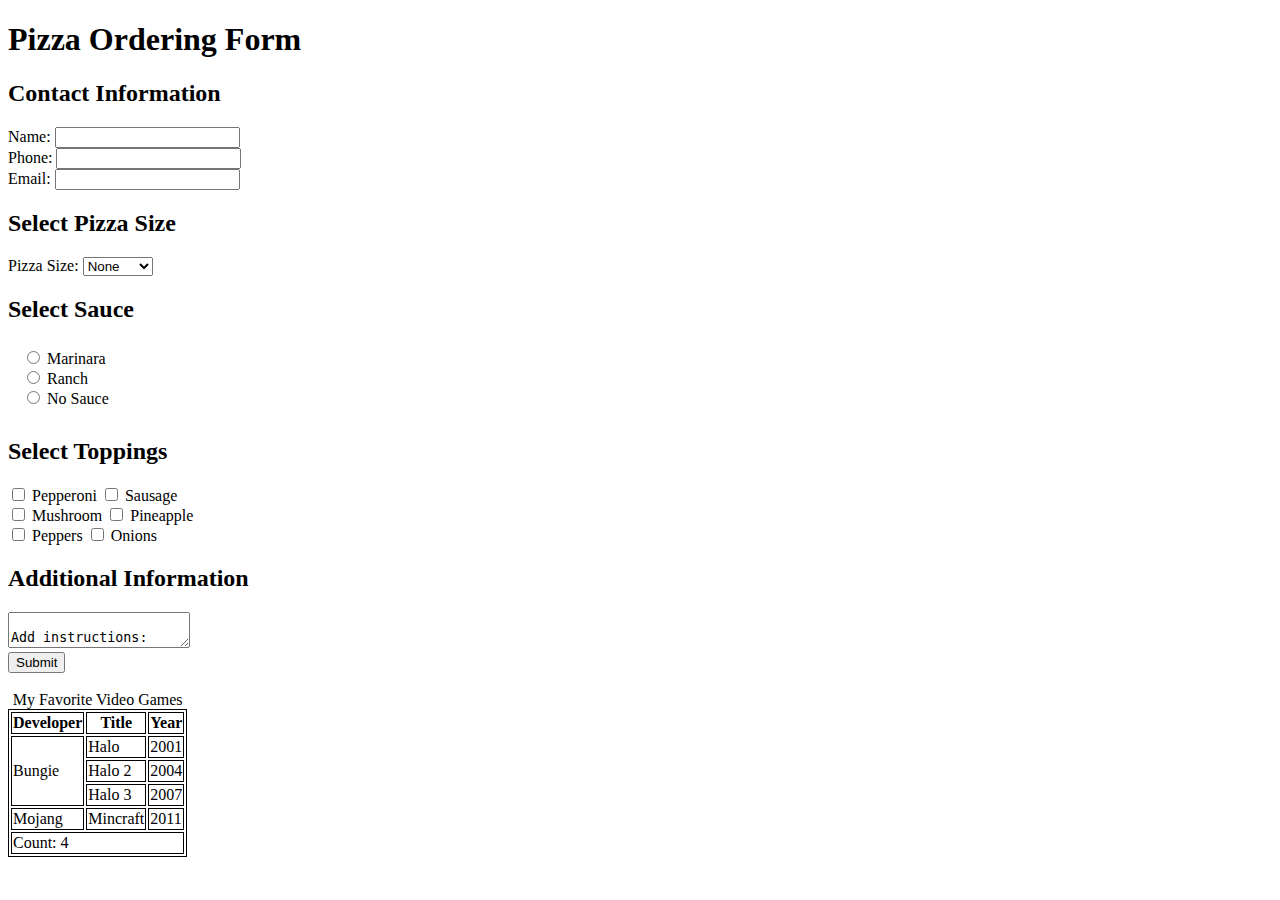
<file: Tables_and_forms/TablesAndForms.html>
<!doctype html>
<html lang="en">

<head>
    <meta charset="UTF-8">
    <meta name="viewport" content="width=device-width, initial-scale=1.0">
    <title>Pizza Ordering Form</title>

    <style>
        table,
        th,
        td {
            border: 1px solid black;
        }


        #sauce-selections {
            border: 0px;
        }
    </style>
</head>

<body>
    <header>
        <h1>Pizza Ordering Form</h1>
    </header>
    <main>
        <form>
            <div>
                <h2>Contact Information</h2>
                <label for="Name">Name:</label>
                <input type="text" name="Name" id="Name" required><br>
                <label for="Phone">Phone:</label>
                <input type="text" name="Phone" id="Phone" required><br>
                <label for="Email">Email:</label>
                <input type="text" name="Email" id="Email" required><br>
            </div>
            <div>
                <h2>Select Pizza Size</h2>
                <label>Pizza Size:</label>
                <select name="sizes" required>
                    <option value="">None</option>
                    <option value="Medium">Medium</option>
                    <option value="Large">Large</option>
                    <option value="X-Large">X-Large</option>
                </select>
            </div>
            <div>
                <h2>Select Sauce</h2>
                <fieldset id="sauce-selections">
                    <input type="radio" name="sauce-selections" id="marinara" required>
                    <label for="marinara">Marinara</label><br>
                    <input type="radio" name="sauce-selections" id="ranch">
                    <label for="ranch">Ranch</label><br>
                    <input type="radio" name="sauce-selections" id="noSauce">
                    <label for="noSauce">No Sauce</label><br>
                </fieldset>
            </div>
            <div>
                <h2>Select Toppings</h2>
                <input type="checkbox" id="topping1" name="topping1" value="Pepperoni">
                <label for="topping1">Pepperoni</label>
                <input type="checkbox" id="topping2" name="topping2" value="Sausage">
                <label for="topping2">Sausage</label><br>
                <input type="checkbox" id="topping3" name="topping3" value="Mushroom">
                <label for="topping3">Mushroom</label>
                <input type="checkbox" id="topping4" name="topping4" value="Pineapple">
                <label for="topping4">Pineapple</label><br>
                <input type="checkbox" id="topping5" name="topping5" value="Peppers">
                <label for="topping5">Peppers</label>
                <input type="checkbox" id="topping6" name="topping6" value="Onions">
                <label for="topping6">Onions</label><br>
            </div>
            <div>
                <h2>Additional Information</h2>
            </div>
            <textarea id="instructions-text-area" name="instructions">
                    Add instructions:
</textarea><br>
            <input type="submit" value="Submit">
        </form><br>



        <table id="video-game-table">
            <caption>My Favorite Video Games</caption>
            <thead>
                <tr>
                    <th>Developer</th>
                    <th>Title</th>
                    <th>Year</th>
                </tr>
            </thead>
            <tbody>
                <tr>
                    <td rowspan="3">Bungie</td>
                    <td>Halo</td>
                    <td>2001</td>
                </tr>
                <tr>
                    <td>Halo 2</td>
                    <td>2004</td>
                </tr>
                <tr>
                    <td>Halo 3</td>
                    <td>2007</td>
                </tr>
                <tr>
                    <td>Mojang</td>
                    <td>Mincraft</td>
                    <td>2011</td>
                </tr>
                <tr>
                    <td colspan="3">Count: 4</td>
                </tr>
            </tbody>
        </table>


    </main>
</body>

</html>
</file>
<file: Basic CSS/TheCSSforBasicCSS.css>
h1 {
  font-size: 3rem;
}

body{
    background-color: lightblue;
    font-size: 14px;
}

.start{
    text-align: center;
    font-weight: bold;
    font-family: Arial, Helvetica, sans-serif;
}


h2{
  font-family: Arial, Helvetica, sans-serif;
}
.blue{
    background-color: darkblue;
    color: white;     
    border: 2px solid black;         
    line-height: 2;          
    font-size: 13px;
    padding-left: 10px;
    padding-right: 10px;   
    padding-top: 5px;
  padding-bottom: 5px;   

}

ol{
  list-style-type:decimal-leading-zero;
  li::marker {
    font-size: 1.3em;
  }
}
#otherlinks{
  list-style-type: decimal-leading-zero;
  font-size: 16px;
}

#paragraph2{
  width: 700px;              
  margin: 10px;         
  padding-left: 30px;
  padding-right: 30px;   
  padding-top: 15px;
  padding-bottom: 15px;        
  border: 2px solid green;  
  border-width: 5px;        
  line-height: 2;          
  font-size: 13px;
  background-color: white; 
}

#w3link{
  color: darkred;
}

table {
  background-color: white;
  border-collapse: collapse; /* removes double borders */
}

th, td {
  border: 2px solid black;    /* visible grid lines */
  padding: 5px 5px;        /* breathing room */
  text-align: left;
}

th {
  background-color: lightgrey; /* header row */
  font-weight: bold;
}
</file>
<file: CSS Positioning and Layout/CSSPandL.css>
body{
    display: flex;
    flex-direction: row;
    margin: 0;
    padding: 0;
}

main{
    display: flex;
    flex-direction: column;
    justify-content: center;
}

#jumpMenu{
    text-align: center;
    font-size: 1.5rem;
    padding-left: 25px;
    padding-right: 25px;
    background: orange;
    color: black;
    display: flex;
    flex-direction: column;
    align-items: center;
    gap: 20px;
}

header{
    font-family: Arial, Helvetica, sans-serif;
    font-size: 3rem;
    background: red;
    text-align: center;
    display: flex;
    flex-direction: column;
}


nav{
    display: flex;
    background-color: black;
    justify-content: space-around;
}

nav button{
    padding: 15px;
    padding-left: 50px;
    padding-right: 50px;
    font-size: large;
    background-color: blue;
    color: white;
}

#container-header{
    text-align: center;
    font-size: 3rem;
}

#container{
    display: grid;
    padding: 20px;
    grid-template-columns: repeat(auto-fit, minmax(300px, 1fr));
    gap: 10px;
}


#thanks{
    font-size: 3rem;
    position: fixed; 
    border: 2px solid black;
    bottom: 0;      
    right: 0;        
    padding: 10px;
    background-color: #8BC2F7;
    z-index: 1000; 
}
</file>
<file: DOM Manipulation/theCSS.css>
#showArea
{
    display: flex;
    flex-direction: column;
    width: 75%;
    margin: auto;
    margin-top: 30px;
}

#toggleButtons
{
    margin: auto;
    display: flex;
    width: 20%;
    justify-content: space-evenly;
}

#toggleButtons > *
{
    height: 50px;
    border-radius: 10px;
}

form#newContent{
    display: none;
    flex-direction: column;
    margin: auto;
    width: 75%;
    align-items: center;
}

form#filterContent{
    display: block;
    margin: auto;
}

.formRow
{
    width: 400px;
    font-size: 1.3em;
}

article.opinion{
    border: 1px solid red;
}

article.recipe{
    border: 1px solid lightskyblue;
}

article.update{
    border: 1px solid lightseagreen;
}

.marker
{
    float:right;
    font-size: 1.5em;
}

.date
{
    float:left;
    font-size: 1.5em;
}


.opinion .marker
{
    background-color: red;
}

.recipe .marker
{
    background-color: lightskyblue;
}

.update .marker
{
    background-color: lightseagreen;
}




body{
    padding: 0;
    margin: 0;
    width: 100%;
}

main{
    width: 100%;
}

main h1
{
    text-align: center;
    font-size: clamp(12px, 4vw, 24px);
}


header{
    background-color: goldenrod;
    text-align: center;
    position: sticky;
    top: 0px;
    font-size: 2.5vw;
    width: 100%;
    margin: 0;
    border: 1px solid black;
    font-family: 'Trebuchet MS', 'Lucida Sans Unicode', 'Lucida Grande', 'Lucida Sans', Arial, sans-serif;
}

main > div#articleList
{
    display:flex;
    flex-wrap: wrap;
    align-items: stretch;
    justify-content: center;
    font-family:'Lucida Sans', 'Lucida Sans Regular', 'Lucida Grande', 'Lucida Sans Unicode', Geneva, Verdana, sans-serif
}

article{
    width: 30%;
    margin-left:1.5%;
    margin-right: 1.5%;
    text-align: justify;
    font-size: clamp(8px, 1.5vw, 12px);
    border-radius: 5px;
}



footer
{
    padding-top: 5vh;
    font-size: 2vw;
    padding-bottom: 10vh;
    color: white;
    background-color: black;
}

a:visited
{
    color: darkblue;
}

footer p{
    text-align: center;
    margin: auto;
    width: 50%;
    
}

address > div
{
    display: grid;
    grid-template-columns: auto auto;
    justify-content: space-evenly;
    width: 75%;
    margin: auto;
}

nav{
    display: flex;
    flex-wrap: nowrap;
    width: 100%;
    margin: 0;
    padding: 0;
    justify-content: space-evenly;
    background-color: black;
}

nav button
{
    color:white;
    background-color: blue;
    text-decoration: none;
    font-size: 1.5vw;
    display: inline;
    width: 20%;
    padding: 1vw 0vw;
    text-wrap-mode: nowrap;
}

nav button:hover{
    background-color:darkgoldenrod;
}

nav button:active{
    background-color: gold;
}





@media screen and (max-width: 600px) {
    article{
        width: 75%;
        margin: auto;
    }
}

@media screen and (max-width: 1000px){

    main{
        width: 100%;
    }

    header{
        width: 100%;
    }
}
</file>
<file: Resume/styles.css>
/* Project section bullet points styling */
.projects-section ul {
    margin: 8px 0 18px 0;
    padding-left: 22px;
}
.projects-section li {
    margin-bottom: 6px;
    font-size: 1.05em;
    line-height: 1.6;
    color: #222;
    position: relative;
}
.projects-section li::marker {
    color: #2a4d7a;
    font-size: 1.1em;
}
@media (max-width: 430px) {
    .projects-section ul {
        margin: 6px 0 12px 0;
        padding-left: 16px;
    }
    .projects-section li {
        font-size: 0.98em;
        margin-bottom: 4px;
    }
}
/* Project image styling for all project pages */
.project-img {
    max-width: 100%;
    border-radius: 8px;
    box-shadow: 0 2px 8px rgba(0,0,0,0.08);
    margin-top: 18px;
}

body {
    font-family: 'Segoe UI', Arial, sans-serif;
    background: #f7f7f7;
    margin: 0;
    padding: 1rem;
    color: #222;
}

.container {
    max-width: 900px;
    margin: 36px auto;
    background: #fff;
    padding: 36px 48px;
    box-shadow: 0 2px 12px rgba(0,0,0,0.08);
    border-radius: 8px;
}

#header h1 {
    font-size: 2.5em;
    font-weight: 700;
    margin-bottom: 4px;
    letter-spacing: 1px;
    color: #1a3557;
}

#header h2 {
    font-size: 1.3em;
    color: #444;
    margin-bottom: 18px;
    font-weight: 400;
}

h3 {
    font-size: 1.15em;
    font-weight: 600;
    margin-top: 2.2em;
    margin-bottom: 0.7em;
    color: #2a4d7a;
    letter-spacing: 0.5px;
}

hr {
    border: none;
    border-top: 1px solid #e0e0e0;
    margin: 1.2em 0;
}

p, ul, li {
    font-size: 1.05em;
    line-height: 1.6;
}

ul {
    padding-left: 22px;
    margin-top: 8px;
    margin-bottom: 14px;
}

li {
    margin-bottom: 5px;
}

.project-grid {
    display: grid;
    grid-template-columns: 1fr 1fr;
    gap: 24px;
    margin: 24px 0;
}

.project-card {
    background: #f5f7fa;
    border: 1px solid #e0e0e0;
    border-radius: 6px;
    padding: 18px 16px;
    box-shadow: 0 1px 4px rgba(0,0,0,0.03);
}

.project-card a {
    color: #1a3557;
    text-decoration: none;
    font-weight: 600;
}

.project-card a:hover {
    text-decoration: underline;
}

.project-card p {
    margin: 8px 0 0 0;
    font-size: 0.98em;
    color: #333;
}

/* Responsive: Mobile 412px */
@media (max-width: 412px) {
    .container {
        max-width: 100vw;
        margin: 0;
        border-radius: 0;
        padding: 10px 4px;
        box-shadow: none;
    }
    #header h1 {
        font-size: 1.2em;
        text-align: center;
    }
    #header h2 {
        font-size: 1em;
        text-align: center;
    }
    h3 {
        font-size: 1em;
        text-align: center;
    }
    p, ul, li {
        font-size: 0.98em;
    }
    .project-grid {
        grid-template-columns: 1fr;
        gap: 14px;
    }
    .project-card {
        padding: 12px 6px;
    }
}

/* Responsive: Desktop/Laptop 1920px */
@media (min-width: 1920px) {
    .container {
        max-width: 1100px;
        padding: 56px 120px;
        margin: 56px auto;
        font-size: 1.12em;
    }
    #header h1 {
        font-size: 3em;
    }
    #header h2 {
        font-size: 1.6em;
    }
    h3 {
        font-size: 1.3em;
    }
    .project-grid {
        gap: 32px;
    }
}
</file>
